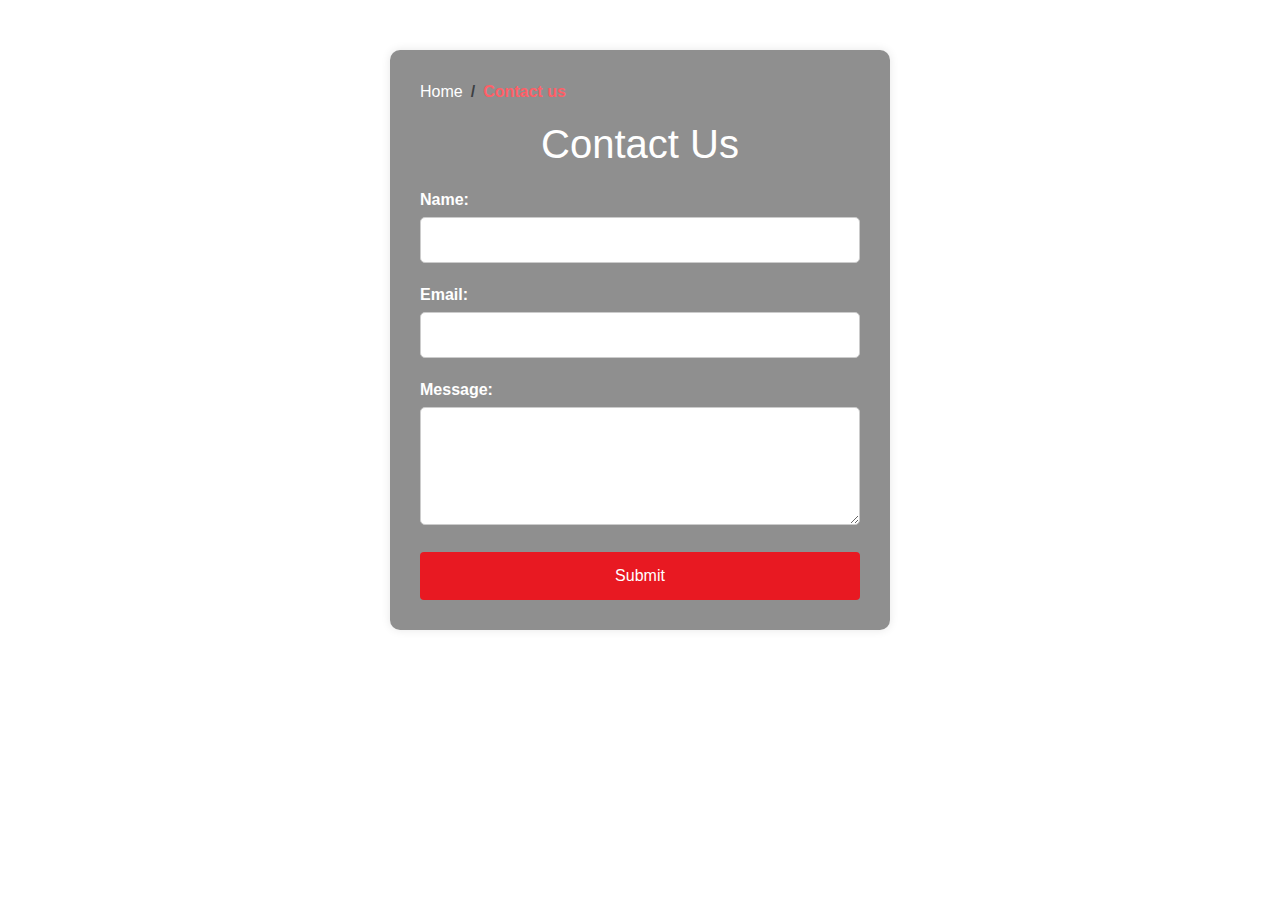
<file: contact.html>
<!DOCTYPE html>
<html lang="en">

<head>
    <meta charset="UTF-8">
    <meta name="viewport" content="width=device-width, initial-scale=1.0">
    <link href="https://cdn.jsdelivr.net/npm/bootstrap@5.3.3/dist/css/bootstrap.min.css" rel="stylesheet" integrity="sha384-QWTKZyjpPEjISv5WaRU9OFeRpok6YctnYmDr5pNlyT2bRjXh0JMhjY6hW+ALEwIH" crossorigin="anonymous">
  

    <title>Contact Us</title>
    <style>
        body {
            font-family: Arial, sans-serif;
            /* background-color: #f0f0f0; */
            background-image: url("https://img.freepik.com/free-photo/restaurant-interior_1127-3394.jpg?w=740&t=st=1713280702~exp=1713281302~hmac=e64e7397d5fc82937a2cc37b164aca612e652d8bbd2f0c71377c84db54d9f24a");
            background-size: cover;
            color: #ffffff;
            background-repeat: no-repeat;
            background-position: center;
            margin: 0;
            list-style: none;
            padding: 0;
            text-decoration: none !important;

        }
        nav li a{
    list-style: none !important;

    color: #ffffff;
    text-decoration: none !important;
}
        .container {
            max-width: 500px;
            margin: 50px auto;
            background-color: #00000070;
            padding: 30px;
            border-radius: 10px;
            box-shadow: 0px 0px 10px 0px rgba(0, 0, 0, 0.1);
        }

        h1 {
            text-align: center;
            color: #ffffff;
        }

        form {
            margin-top: 20px;
        }

        label {
            display: block;
            font-weight: bold;
            margin-bottom: 5px;
        }

        input[type="text"],
        input[type="email"],
        textarea {
            width: 100%;
            padding: 10px;
            margin-bottom: 20px;
            border: 1px solid #ccc;
            border-radius: 5px;
        }

        textarea {
            resize: vertical;
        }

        button[type="submit"] {
            background-color: #e81922;
            color: white;
            padding: 12px 20px;
            border: none;
            border-radius: 4px;
            cursor: pointer;
            width: 100%;
            font-size: 16px;
            transition: all ease 0.7s;
        }

        button[type="submit"]:hover {
            background-color: #580408;
        }

        @media (max-width: 600px) {
            .container {
                padding: 20px;
            }
        }
        a:hover{
	color:  #e81922;
}
    </style>
</head>

<body>
    <div class="container">
    <nav aria-label="breadcrumb" >
        <ul class="breadcrumb">
            <li class="breadcrumb-item"><a href="/index.html">Home</a></li>
            <li class="breadcrumb-item active" style="font-weight: 600; color: #ff5f67;" aria-current="page">Contact us</li>
        </ul>
    </nav>
        <h1>Contact Us</h1>
        <form id="contact-form">
            <label for="name">Name:</label>
            <input type="text" id="name" required>

            <label for="email">Email:</label>
            <input type="email" id="email" required>

            <label for="message">Message:</label>
            <textarea id="message" rows="4" required></textarea>

            <button type="submit" id="submit">Submit</button>
        </form>
    </div>
    <script>
    document.getElementById('contact-form').addEventListener('submit', function(event) {
    event.preventDefault();

    
    const formData = new FormData(this);
    const name = formData.get('name');
    const email = formData.get('email');
    const message = formData.get('message');

    const formDataObject = {
        name: name,
        email: email,
        message: message
    };

    localStorage.setItem('formData', JSON.stringify(formDataObject));

    alert('Form data saved successfully!');
    window.location.href="index.html"
    this.reset();
});




</script>
<script src="https://cdn.jsdelivr.net/npm/@popperjs/core@2.11.8/dist/umd/popper.min.js" integrity="sha384-I7E8VVD/ismYTF4hNIPjVp/Zjvgyol6VFvRkX/vR+Vc4jQkC+hVqc2pM8ODewa9r" crossorigin="anonymous"></script>
<script src="https://cdn.jsdelivr.net/npm/bootstrap@5.3.3/dist/js/bootstrap.min.js" integrity="sha384-0pUGZvbkm6XF6gxjEnlmuGrJXVbNuzT9qBBavbLwCsOGabYfZo0T0to5eqruptLy" crossorigin="anonymous"></script>
</body>

</html>
</file>
